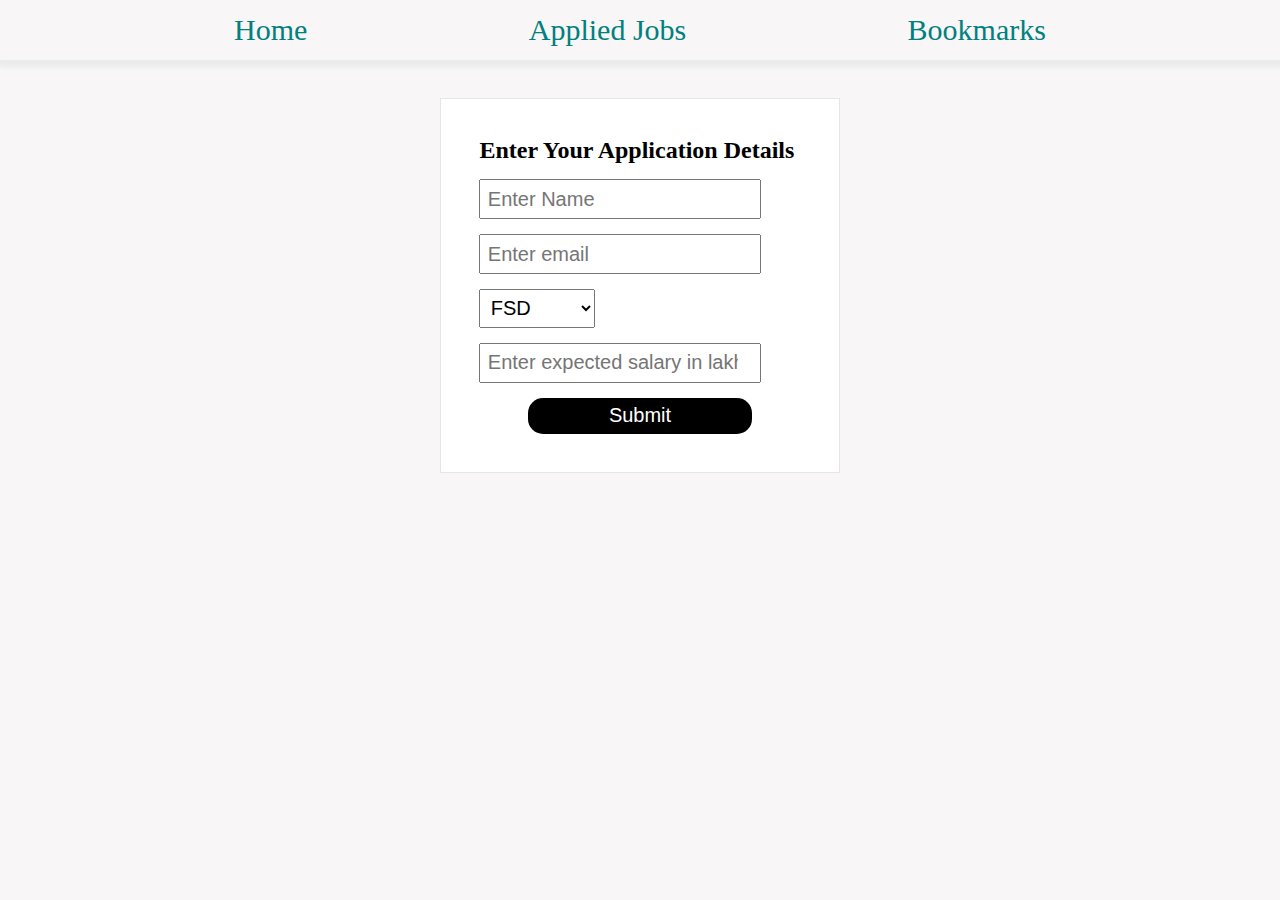
<file: job App_989422/job App/index.html>
<!DOCTYPE html>
<html lang="en">
  <head>
    <meta charset="UTF-8" />
    <meta http-equiv="X-UA-Compatible" content="IE=edge" />
    <meta name="viewport" content="width=device-width, initial-scale=1.0" />
    <title>Home Page</title>
    <link rel="stylesheet" href="index.css" />
  </head>

  <body>
    <div id="links">
      <div><a href="index.html">Home</a></div>
      <div><a href="applied.html">Applied Jobs</a></div>
      <div><a href="bookmark.html">Bookmarks</a></div>
    </div>
    <form action="" id="form">
      <h2>Enter Your Application Details</h2>
      <input placeholder="Enter Name" id="name" name="name" type="text" />
      <input placeholder="Enter email" type="email" name="email" id="email" />
      <select name="role" id="role">
        <option value="FSD">FSD</option>
        <option value="Backend">Backend</option>
        <option value="Frontend">Frontend</option>
      </select>
      <input id="salary"
        type="number"
        placeholder="Enter expected salary in lakhs per annum "
      />
      <input id="submit" type="submit" name="submit" value="Submit" />
    </form>
  </body>
  <script>
    //you need to code here

    
  </script>
</html>
<script>

  document.querySelector("#form").addEventListener("submit",myfun)
     var jarr = JSON.parse(localStorage.getItem("jobList")) || []

  function myfun(){
  event.preventDefault()
   var objjob= {

     ename:form.name.value ,
     email:form.email.value,
     erole:form.role.value,
     empsal:form.salary.value,

   };
   
   jarr.push( objjob)
   console.log(jarr)

   localStorage.setItem("jobList", JSON.stringify(jarr))
  }
</script>
</file>
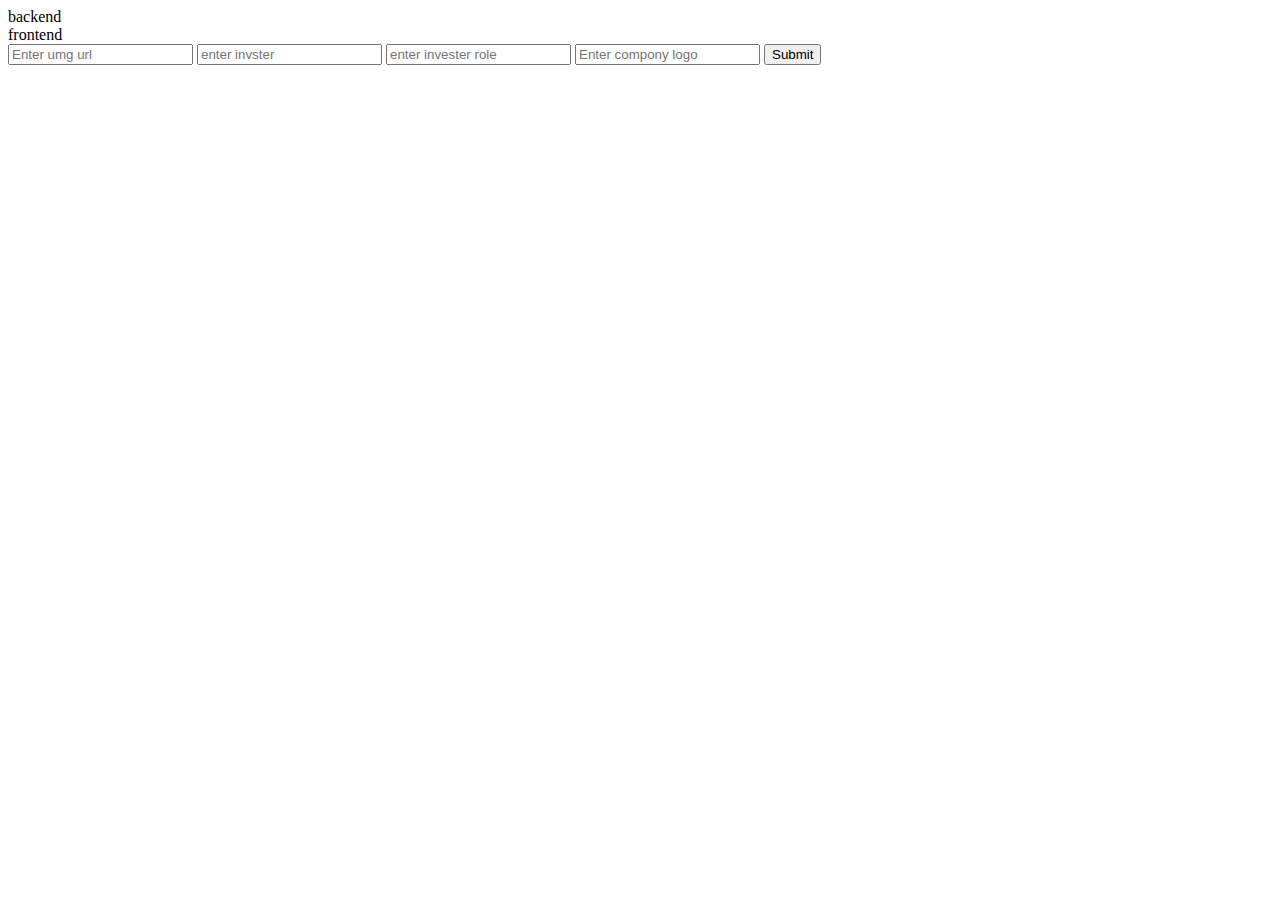
<file: invester.html>
<!DOCTYPE html>
<html lang="en">
<head>
    <meta charset="UTF-8">
    <meta http-equiv="X-UA-Compatible" content="IE=edge">
    <meta name="viewport" content="width=device-width, initial-scale=1.0">
    <title>Document</title>
</head>
<body>
    <div>backend</div>
    <div>frontend</div>
    <form  id="invform">
        <input id="imgurl" type="text" placeholder="Enter umg url"/>
        <input id="name" type="text" placeholder="enter invster "/>
        <input id="role" type="text" placeholder="enter invester role"/>
        <input  id="logo" type="text" placeholder="Enter compony logo"/>
        <input type="submit">
        
    </form>
</body>
</html>
<script>

document.querySelector("#invform")
.addEventListener("submit",myfun)

var invarr = []


function myfun(){

    event.preventDefault();

    var invobj = {
        invsimg: invform.imgurl.value,
        invname:invform.name.value,
        invform:invform.role.value,
        invform:invform.logo.value
    };
    // console.log(invobj)

    invarr.push(invobj)
    console.log(invarr)


}



</script>
</file>
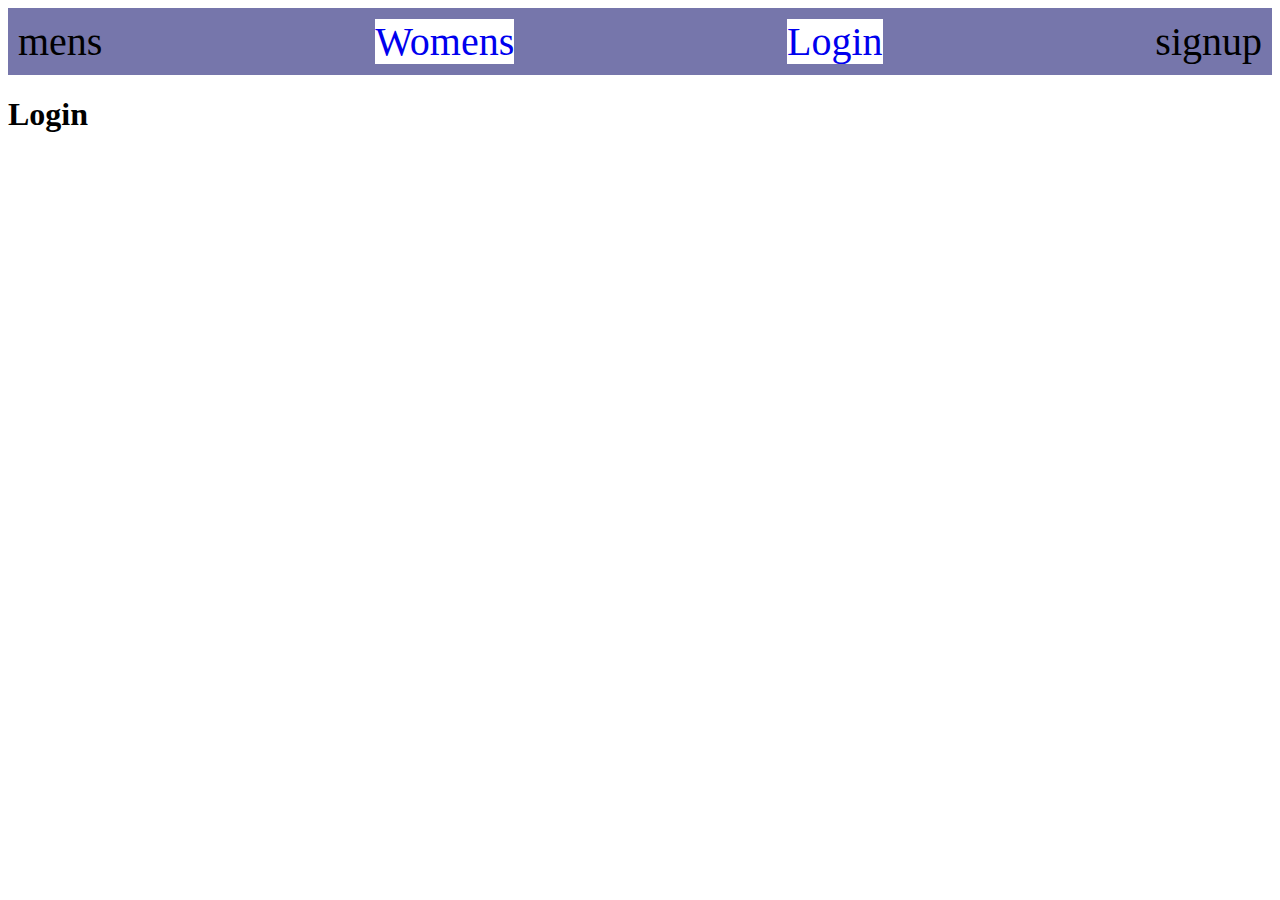
<file: login.html>
<!DOCTYPE html>
<html lang="en">
<head>
    <meta charset="UTF-8">
    <meta http-equiv="X-UA-Compatible" content="IE=edge">
    <meta name="viewport" content="width=hhh, initial-scale=1.0">
    <title>Document</title>
    <link rel="stylesheet" href="common.css">
</head>
<body>
    <div id="navbar">
        <div><a href="mens.html"></a>mens</div>
        <div><a href="womens.html">Womens</a></div>
        <div><a href="login.html">Login</a></div>
        <div>signup</div>
    </div>
    <h1>Login</h1>
</body>
</html>
</file>
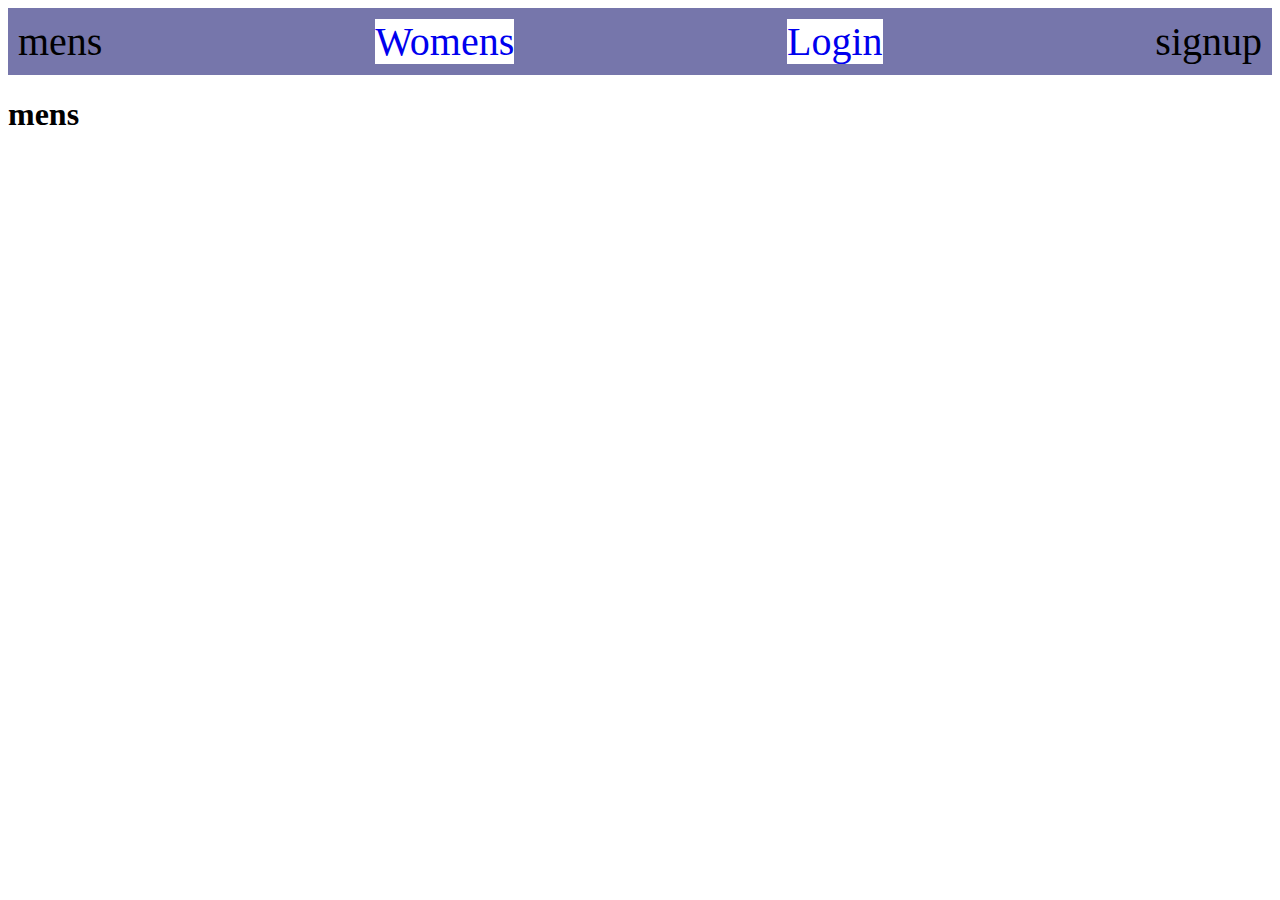
<file: mens.html>
<!DOCTYPE html>
<html lang="en">
<head>
    <meta charset="UTF-8">
    <meta http-equiv="X-UA-Compatible" content="IE=edge">
    <meta name="viewport" content="width=device-width, initial-scale=1.0">
    <title>Document</title>
    <link rel="stylesheet" href="common.css">
</head>
<body>
    <div id="navbar">
        <div><a href="mens.html"></a>mens</div>
        <div><a href="womens.html">Womens</a></div>
        <div><a href="login.html">Login</a></div>
        <div>signup</div>
    </div>
    <h1>mens</h1>
</body>
</html>


<script>

    var invobj = localStorage.getItem("")
</script>
</file>
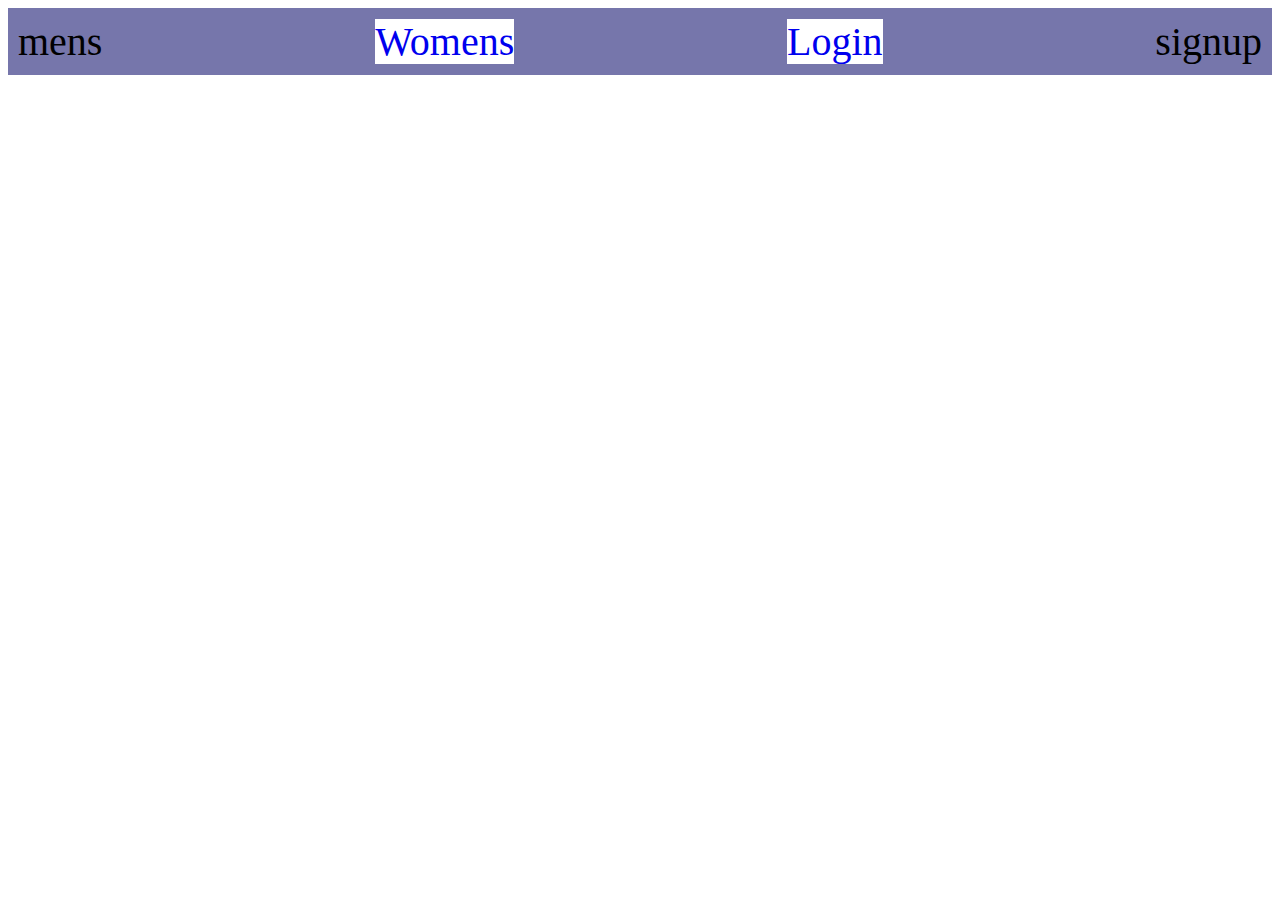
<file: navbar.html>
<!DOCTYPE html>
<html lang="en">
<head>
    <meta charset="UTF-8">
    <meta http-equiv="X-UA-Compatible" content="IE=edge">
    <meta name="viewport" content="width=device-width, initial-scale=1.0">
    <title>Document</title>
    <link rel="stylesheet" href="common.css">
</head>
<body>
    <div id="navbar">
        <div><a href="mens.html"></a>mens</div>
        <div><a href="womens.html">Womens</a></div>
        <div><a href="login.html">Login</a></div>
        <div>signup</div>
    </div>
</body>
</html>
<script>
    localStorage.setItem("password",990202)
</script>
</file>
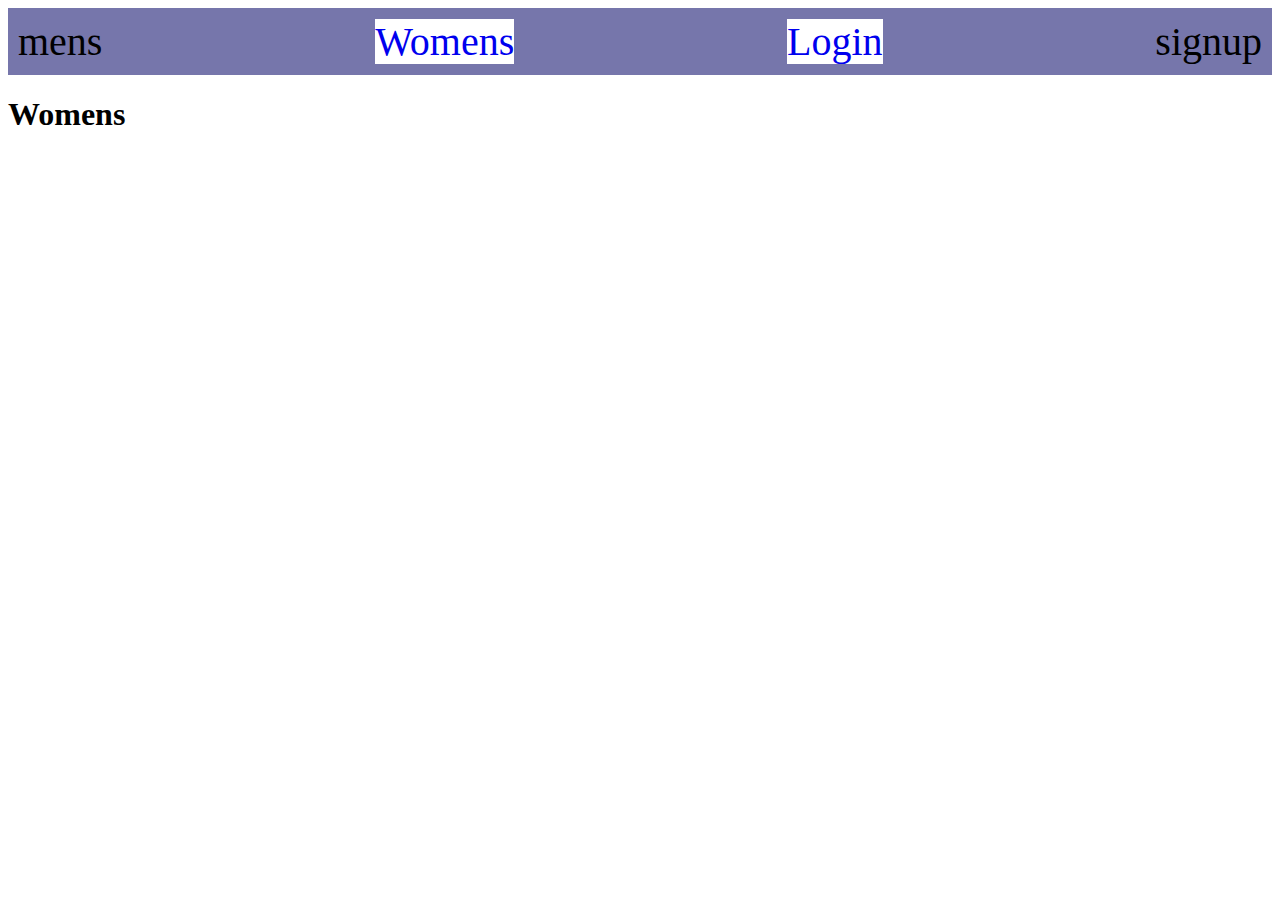
<file: womens.html>
<!DOCTYPE html>
<html lang="en">
<head>
    <meta charset="UTF-8">
    <meta http-equiv="X-UA-Compatible" content="IE=edge">
    <meta name="viewport" content="width=device-width, initial-scale=1.0">
    <title>Document</title>
    <link rel="stylesheet" href="common.css">
</head>
<body>
    <div id="navbar">
        <div><a href="mens.html"></a>mens</div>
        <div><a href="womens.html">Womens</a></div>
        <div><a href="login.html">Login</a></div>
        <div>signup</div>
    </div>
    <h1>Womens</h1>
</body>
</html>
</file>
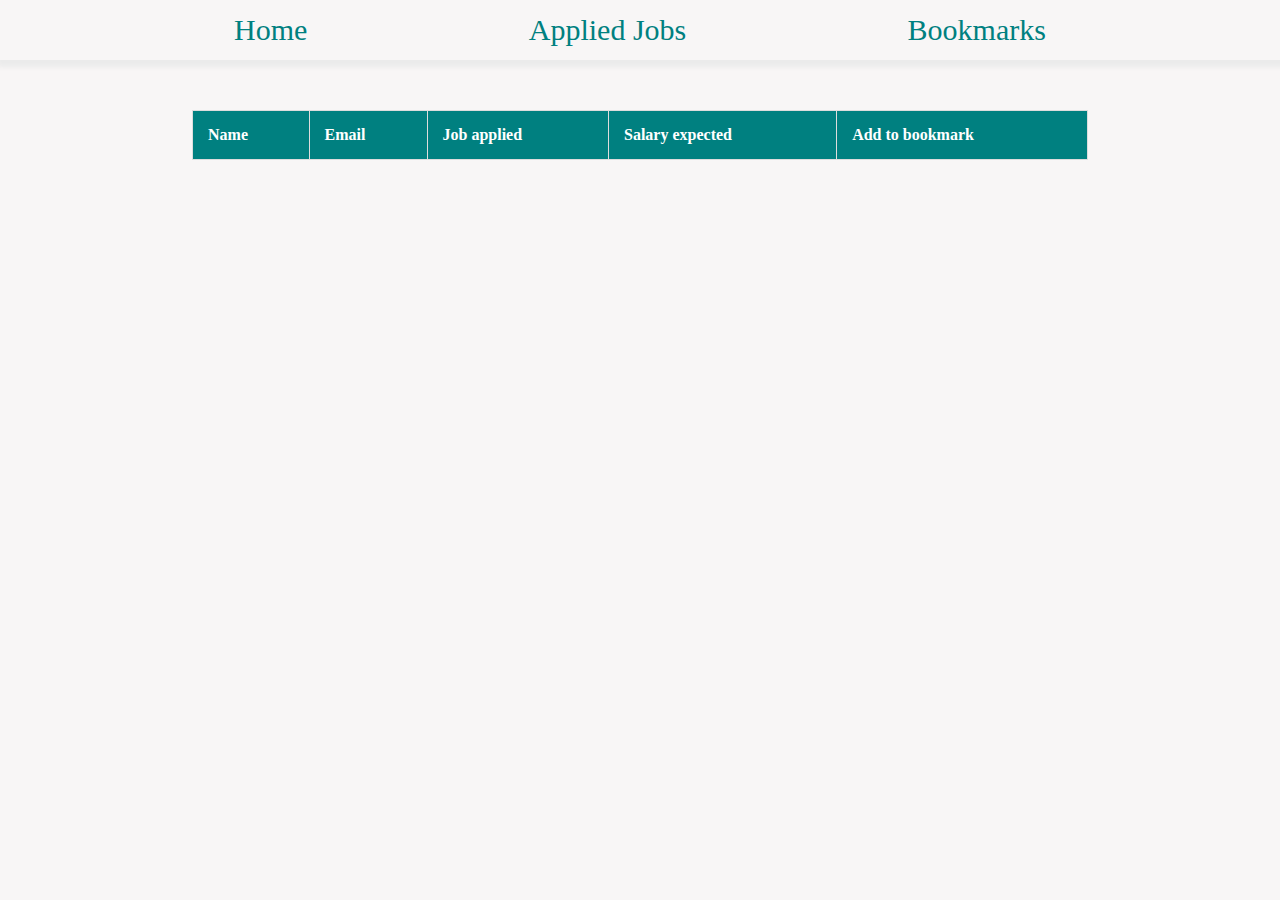
<file: job App_989422/job App/applied.html>
<!DOCTYPE html>
<html lang="en">
  <head>
    <meta charset="UTF-8" />
    <meta http-equiv="X-UA-Compatible" content="IE=edge" />
    <meta name="viewport" content="width=device-width, initial-scale=1.0" />
    <title>Database</title>
    <link rel="stylesheet" href="commonStyles.css" />
  </head>

  <body>
    <div id="links">
      <div><a href="index.html">Home</a></div>
      <div><a href="applied.html">Applied Jobs</a></div>
      <div><a href="bookmark.html">Bookmarks</a></div>
    </div>

    <main>
      <table>
        <thead>
          <tr>
            <th>Name</th>
            <th>Email</th>
            <th>Job applied</th>
            <th>Salary expected</th>
            <th>Add to bookmark</th>
          </tr>
        </thead>
        <tbody id="body">
          <!-- Append your output to tbody -->
        </tbody>
      </table>
    </main>
  </body>
  <script>
    

    var applint = JSON.parse(localStorage.getItem("jobList")) || [] ;

   vishwanth(applint) ;
 
    var bag = JSON.parse(localStorage.getItem("bookmarks")) || [ ]


   function vishwanth(data){
      data.forEach(function(el){
        var tr= document.createElement("tr");
        var td1= document.createElement("td")
        td1.innerText=el.ename

        var td2= document.createElement("td")
        td2.innerText=el.email


        var td3= document.createElement("td")
         td3.innerText=el.erole
        var td4= document.createElement("td")
        td4.innerText=el.empsal

        var td5= document.createElement("td")
        td5.innerText="BookMark" 
        td5.style.color ="blue" 
        td5.style.cursor="pointer";
        td5.addEventListener("click",function(){

          vrr(el)
        })

        tr.append(td1,td2,td3,td4,td5)

        document.querySelector("tbody").append(tr)

      })

   }
       function vrr(el){
          bag.push(el) ;
          localStorage.setItem("bookmarks",JSON.stringify(bag))
       }
  </script>
</html>
</file>
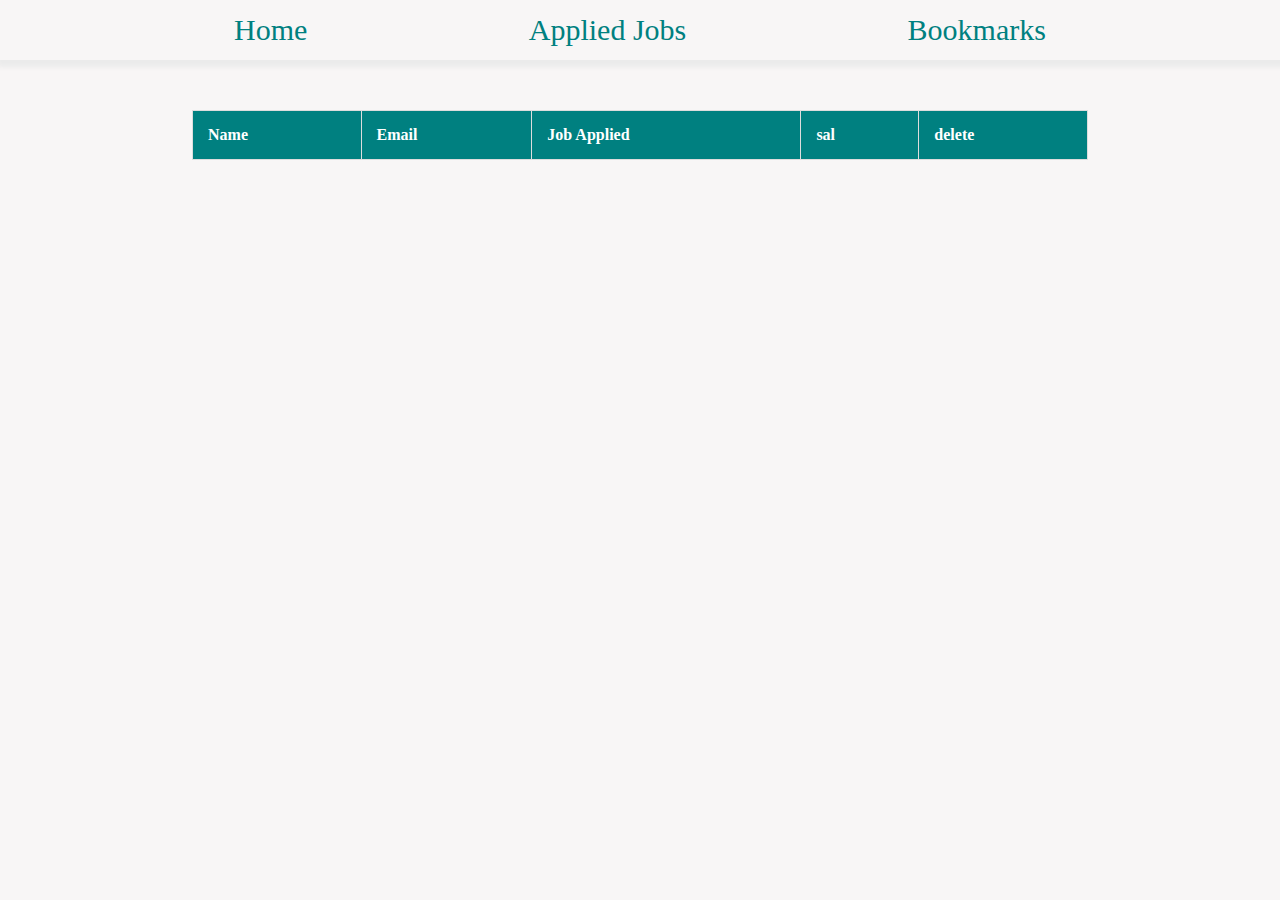
<file: job App_989422/job App/bookmark.html>
<!DOCTYPE html>
<html lang="en">
  <head>
    <meta charset="UTF-8" />
    <meta http-equiv="X-UA-Compatible" content="IE=edge" />
    <meta name="viewport" content="width=device-width, initial-scale=1.0" />
    <title>Admitted</title>
    <link rel="stylesheet" href="commonStyles.css" />
  </head>

  <body>
    <div id="links">
      <div><a href="index.html">Home</a></div>
      <div><a href="applied.html">Applied Jobs</a></div>
      <div><a href="bookmark.html">Bookmarks</a></div>
    </div>
    <main>
      <table>
        <thead>
          <tr>
            <th>Name</th>
            <th>Email</th>
            <th>Job Applied</th>
            <th>sal</th>
            <th>delete</th>
          </tr>
        </thead>
        <tbody id="body"></tbody>
      </table>
    </main>
  </body>
  <script>
    //you need to code here
   var vinod = JSON.parse(localStorage.getItem("bookmarks")) || [] ;

   

   inka(vinod);

  function inka(vinod){


    vinod.forEach(function(el,index){

      var tr= document.createElement("tr");
        var td1= document.createElement("td")
        td1.innerText=el.ename

        var td2= document.createElement("td")
        td2.innerText=el.email


        var td3= document.createElement("td")
         td3.innerText=el.erole
        var td4= document.createElement("td")
        td4.innerText=el.empsal
        var td5 = document.createElement("td")
        td5.innerText="Delete" ;

        td5.style.color ="red" ;
        td5.style.cursor="pointer" ;
        td5.addEventListener('click', function(){

          teja(el,index)
        })

        


      tr.append(td1,td2,td3,td4,td5)



      document.querySelector("tbody").append(tr)




    })



   function  teja(el,index) {
     vinod.splice(index,1) ;
     localStorage.setItem("bookmarks",JSON.stringify(vinod)) ;
     window.location.reload()
   }





  }

  </script>
</html>
</file>
<file: job App_989422/job App/index.css>
* {
  margin: 0;
  padding: 0;
  box-sizing: border-box;
}
body {
  background-color: rgb(248, 246, 246);
}
/* Navbar related css */

#links {
  display: flex;
  justify-content: space-evenly;
  padding: 1%;
  box-shadow: 2px 2px 5px 5px rgb(235, 235, 235);
}

#links > div {
  display: flex;
  list-style: none;
}
#links a {
  text-decoration: none;
  color: teal;
  font-size: 30px;
}
#submit {
  width: 70%;
  margin: auto;
  background-color: black;
  color: white;
  border: none;
  border-radius: 15px;
}
/* Navbar related css */

/* Form related css */

input,
select {
  display: block;
  margin: 15px 0px;
  font-size: 20px;
  padding: 2%;
}
option {
  font-size: 25px;
}
form {
  width: 400px;
  border: 1px solid rgb(230, 230, 230);
  margin: 3% auto;
  padding: 3%;
  background: white;
}
/* Form related css */
</file>
<file: common.css>
#navbar{

    display: flex;

    justify-content: space-between;

    background-color: rgb(118, 118, 171);
  font-size: 40px;
  padding: 10px;


 }

 a{
     text-decoration: none;
     background-color: white;
 }
</file>
<file: job App_989422/job App/commonStyles.css>
* {
  margin: 0;
  padding: 0;
  box-sizing: border-box;
}
body {
  background-color: rgb(248, 246, 246);
}
/* Navbar related css */

#links {
  display: flex;
  justify-content: space-evenly;
  padding: 1%;
  box-shadow: 2px 2px 5px 5px rgb(235, 235, 235);
}

#links > div {
  display: flex;
  list-style: none;
}
#links a {
  text-decoration: none;
  color: teal;
  font-size: 30px;
}

table,
td,
th {
  border: 1px solid #ddd;
  text-align: left;
}

table {
  border-collapse: collapse;
  width: 70%;
  margin: auto;
  margin-top: 50px;
}

th,
td {
  padding: 15px;
}

tr > th {
  background-color: teal;
  color: white;
}
</file>
